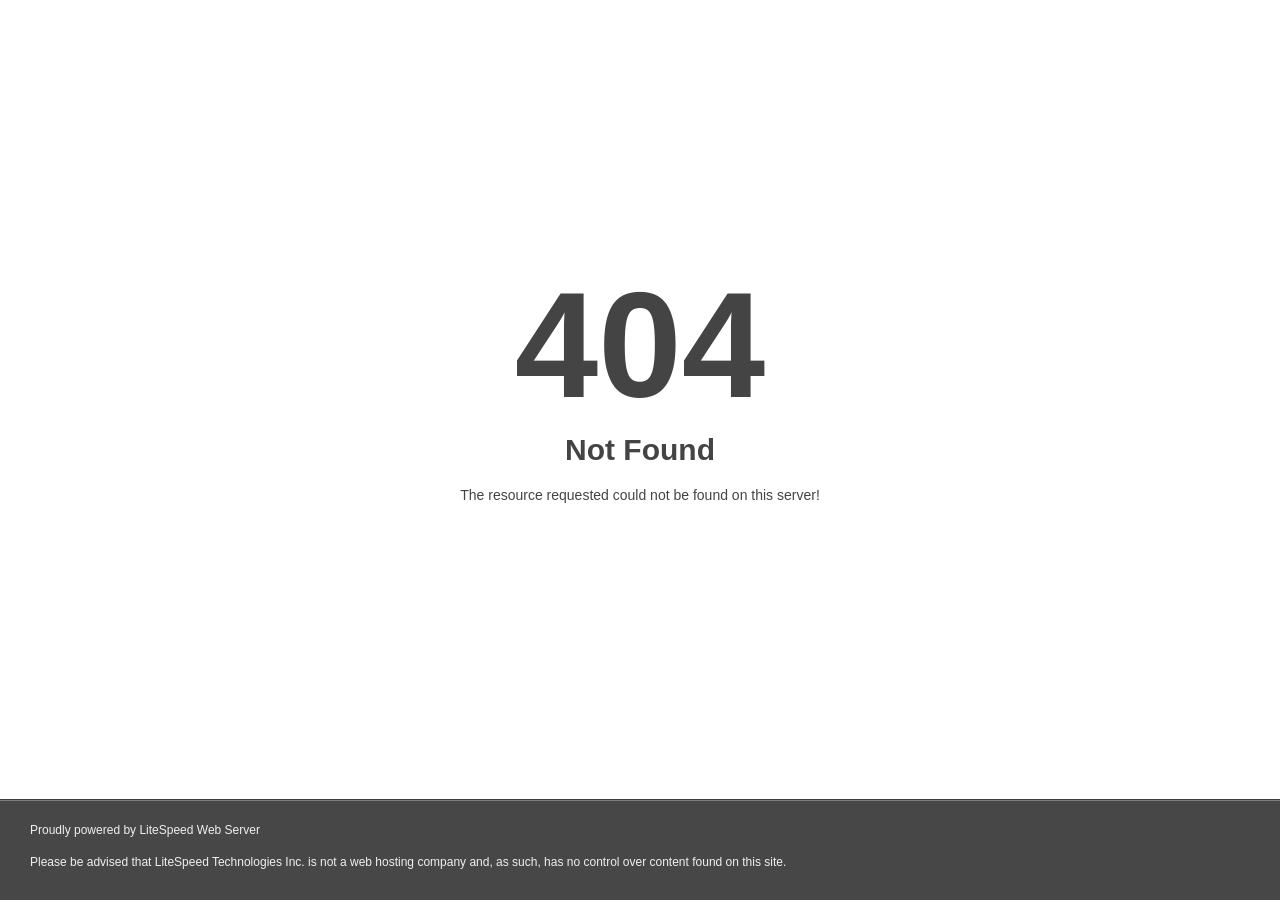
<file: assets/fonts/fa-brands-400.html>
<!DOCTYPE html>
<html style="height:100%">
<head>
<meta name="viewport" content="width=device-width, initial-scale=1, shrink-to-fit=no" />
<title> 404 Not Found
</title><style>@media (prefers-color-scheme:dark){body{background-color:#000!important}}</style></head>
<body style="color: #444; margin:0;font: normal 14px/20px Arial, Helvetica, sans-serif; height:100%; background-color: #fff;">
<div style="height:auto; min-height:100%; ">     <div style="text-align: center; width:800px; margin-left: -400px; position:absolute; top: 30%; left:50%;">
        <h1 style="margin:0; font-size:150px; line-height:150px; font-weight:bold;">404</h1>
<h2 style="margin-top:20px;font-size: 30px;">Not Found
</h2>
<p>The resource requested could not be found on this server!</p>
</div></div><div style="color:#f0f0f0; font-size:12px;margin:auto;padding:0px 30px 0px 30px;position:relative;clear:both;height:100px;margin-top:-101px;background-color:#474747;border-top: 1px solid rgba(0,0,0,0.15);box-shadow: 0 1px 0 rgba(255, 255, 255, 0.3) inset;">
<br>Proudly powered by LiteSpeed Web Server<p>Please be advised that LiteSpeed Technologies Inc. is not a web hosting company and, as such, has no control over content found on this site.</p></div></body></html>
</file>
